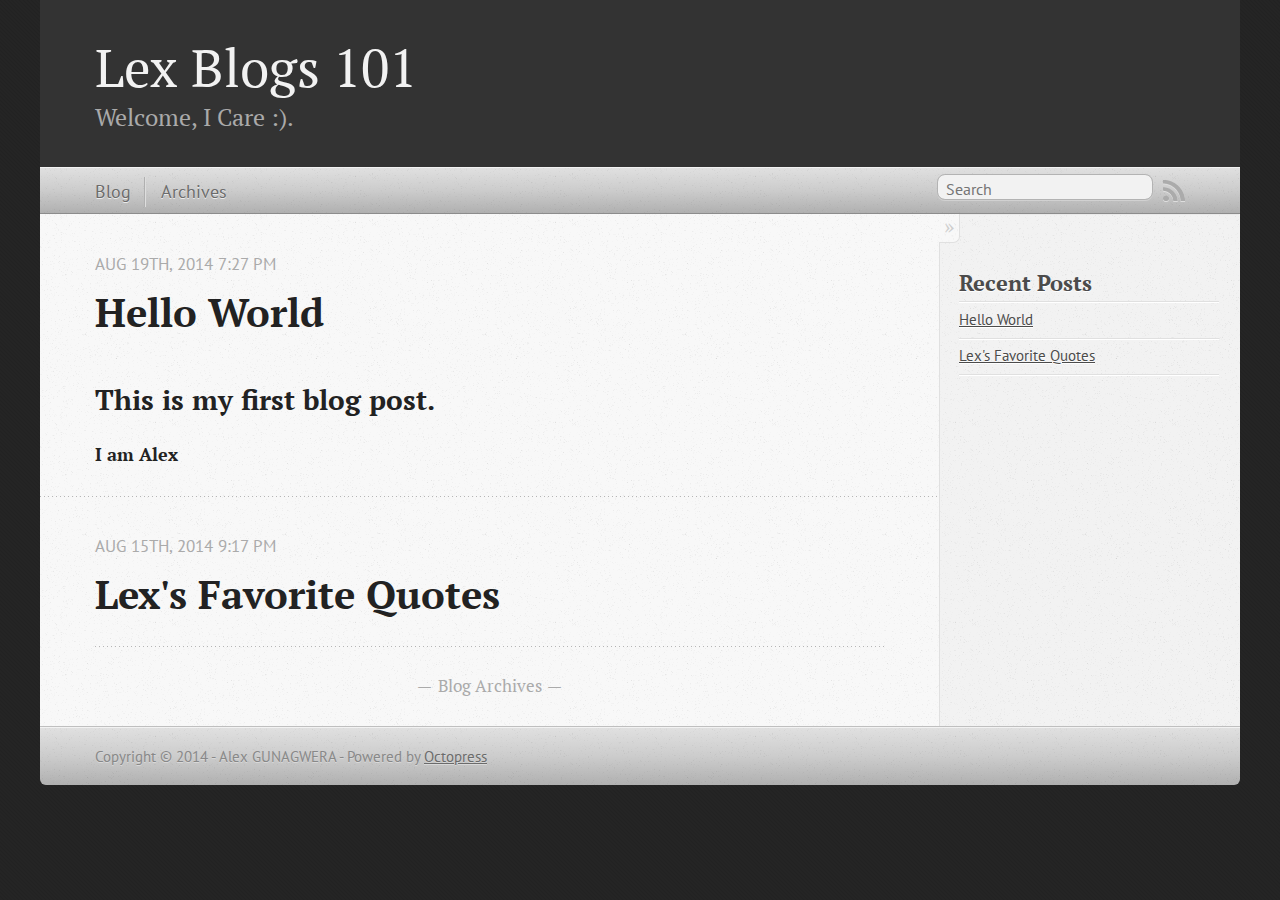
<file: index.html>
<!DOCTYPE html>
<!--[if IEMobile 7 ]><html class="no-js iem7"><![endif]-->
<!--[if lt IE 9]><html class="no-js lte-ie8"><![endif]-->
<!--[if (gt IE 8)|(gt IEMobile 7)|!(IEMobile)|!(IE)]><!--><html class="no-js" lang="en"><!--<![endif]-->
<head>
  <meta charset="utf-8">
  <title>Lex Blogs 101</title>
  <meta name="author" content="Alex GUNAGWERA">

  
  <meta name="description" content="This is my first blog post. I am Alex ">
  

  <!-- http://t.co/dKP3o1e -->
  <meta name="HandheldFriendly" content="True">
  <meta name="MobileOptimized" content="320">
  <meta name="viewport" content="width=device-width, initial-scale=1">

  
  <link rel="canonical" href="http://alexantosh.github.io">
  <link href="/favicon.png" rel="icon">
  <link href="/stylesheets/screen.css" media="screen, projection" rel="stylesheet" type="text/css">
  <link href="/atom.xml" rel="alternate" title="Lex Blogs 101" type="application/atom+xml">
  <script src="/javascripts/modernizr-2.0.js"></script>
  <script src="//ajax.googleapis.com/ajax/libs/jquery/1.9.1/jquery.min.js"></script>
  <script>!window.jQuery && document.write(unescape('%3Cscript src="./javascripts/libs/jquery.min.js"%3E%3C/script%3E'))</script>
  <script src="/javascripts/octopress.js" type="text/javascript"></script>
  <!--Fonts from Google"s Web font directory at http://google.com/webfonts -->
<link href="//fonts.googleapis.com/css?family=PT+Serif:regular,italic,bold,bolditalic" rel="stylesheet" type="text/css">
<link href="//fonts.googleapis.com/css?family=PT+Sans:regular,italic,bold,bolditalic" rel="stylesheet" type="text/css">

  

</head>

<body   >
  <header role="banner"><hgroup>
  <h1><a href="/">Lex Blogs 101</a></h1>
  
    <h2>Welcome, I Care :).</h2>
  
</hgroup>

</header>
  <nav role="navigation"><ul class="subscription" data-subscription="rss">
  <li><a href="/atom.xml" rel="subscribe-rss" title="subscribe via RSS">RSS</a></li>
  
</ul>
  
<form action="https://www.google.com/search" method="get">
  <fieldset role="search">
    <input type="hidden" name="q" value="site:alexantosh.github.io" />
    <input class="search" type="text" name="q" results="0" placeholder="Search"/>
  </fieldset>
</form>
  
<ul class="main-navigation">
  <li><a href="/">Blog</a></li>
  <li><a href="/blog/archives">Archives</a></li>
</ul>

</nav>
  <div id="main">
    <div id="content">
      <div class="blog-index">
  
  
  
    <article>
      
  <header>
    
      <h1 class="entry-title"><a href="/blog/2014/08/19/hello-world/">Hello World</a></h1>
    
    
      <p class="meta">
        




<time class='entry-date' datetime='2014-08-19T19:27:03+03:00'><span class='date'><span class='date-month'>Aug</span> <span class='date-day'>19</span><span class='date-suffix'>th</span>, <span class='date-year'>2014</span></span> <span class='time'>7:27 pm</span></time>
        
      </p>
    
  </header>


  <div class="entry-content"><h2>This is my first blog post.</h2>

<p><strong> I am Alex </strong></p>
</div>
  
  


    </article>
  
  
    <article>
      
  <header>
    
      <h1 class="entry-title"><a href="/blog/2014/08/15/lexs-favorite-quotes/">Lex's Favorite Quotes</a></h1>
    
    
      <p class="meta">
        




<time class='entry-date' datetime='2014-08-15T21:17:25+03:00'><span class='date'><span class='date-month'>Aug</span> <span class='date-day'>15</span><span class='date-suffix'>th</span>, <span class='date-year'>2014</span></span> <span class='time'>9:17 pm</span></time>
        
      </p>
    
  </header>


  <div class="entry-content">
</div>
  
  


    </article>
  
  <div class="pagination">
    
    <a href="/blog/archives">Blog Archives</a>
    
  </div>
</div>
<aside class="sidebar">
  
    <section>
  <h1>Recent Posts</h1>
  <ul id="recent_posts">
    
      <li class="post">
        <a href="/blog/2014/08/19/hello-world/">Hello World</a>
      </li>
    
      <li class="post">
        <a href="/blog/2014/08/15/lexs-favorite-quotes/">Lex's Favorite Quotes</a>
      </li>
    
  </ul>
</section>





  
</aside>

    </div>
  </div>
  <footer role="contentinfo"><p>
  Copyright &copy; 2014 - Alex GUNAGWERA -
  <span class="credit">Powered by <a href="http://octopress.org">Octopress</a></span>
</p>

</footer>
  







  <script type="text/javascript">
    (function(){
      var twitterWidgets = document.createElement('script');
      twitterWidgets.type = 'text/javascript';
      twitterWidgets.async = true;
      twitterWidgets.src = '//platform.twitter.com/widgets.js';
      document.getElementsByTagName('head')[0].appendChild(twitterWidgets);
    })();
  </script>





</body>
</html>
</file>
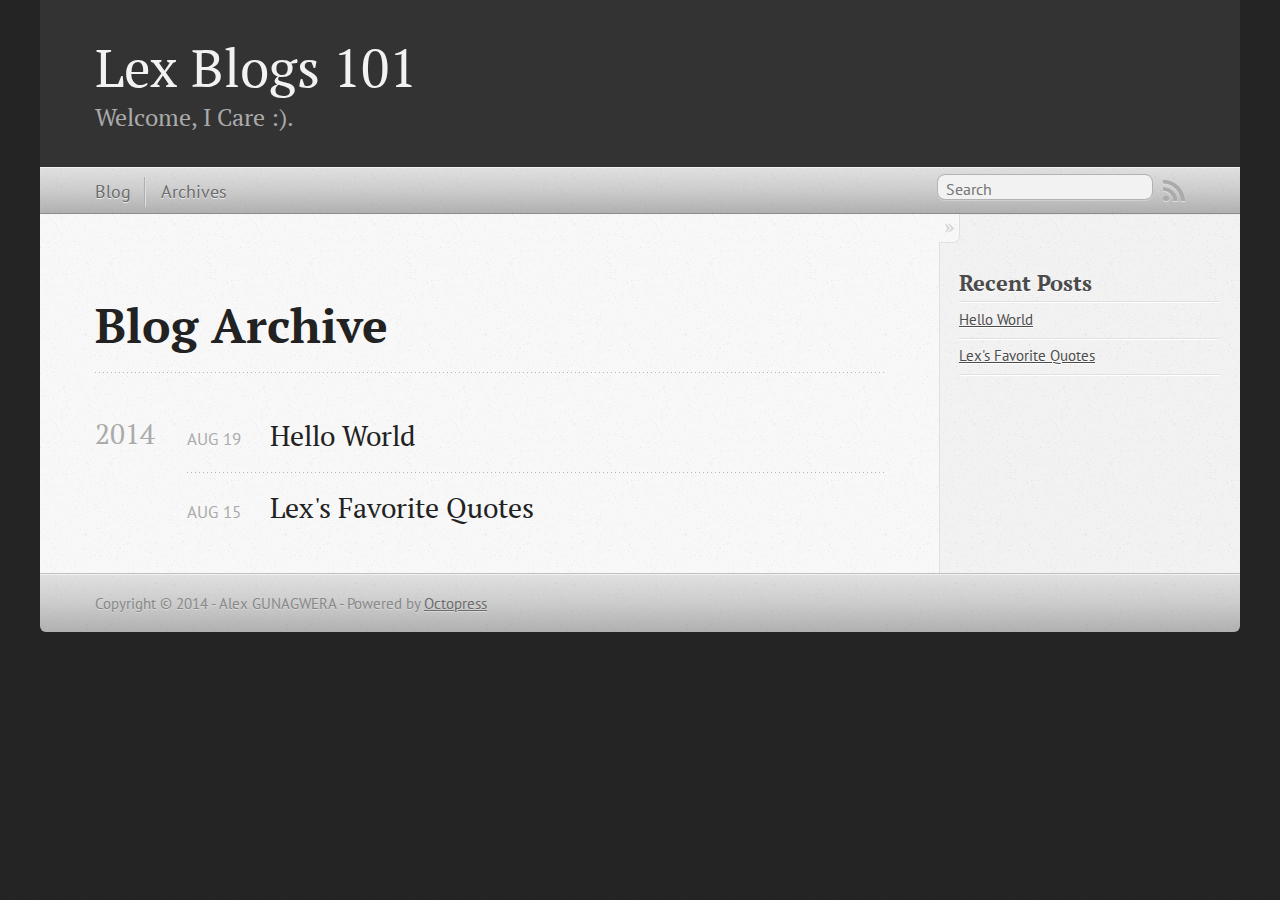
<file: blog/archives/index.html>
<!DOCTYPE html>
<!--[if IEMobile 7 ]><html class="no-js iem7"><![endif]-->
<!--[if lt IE 9]><html class="no-js lte-ie8"><![endif]-->
<!--[if (gt IE 8)|(gt IEMobile 7)|!(IEMobile)|!(IE)]><!--><html class="no-js" lang="en"><!--<![endif]-->
<head>
  <meta charset="utf-8">
  <title>Blog Archive - Lex Blogs 101</title>
  <meta name="author" content="Alex GUNAGWERA">

  
  <meta name="description" content=" Blog Archive 2014 Hello World
Aug 19 2014 Lex's Favorite Quotes
Aug 15 2014 Recent Posts Hello World Lex's Favorite Quotes ">
  

  <!-- http://t.co/dKP3o1e -->
  <meta name="HandheldFriendly" content="True">
  <meta name="MobileOptimized" content="320">
  <meta name="viewport" content="width=device-width, initial-scale=1">

  
  <link rel="canonical" href="http://alexantosh.github.io/blog/archives">
  <link href="/favicon.png" rel="icon">
  <link href="/stylesheets/screen.css" media="screen, projection" rel="stylesheet" type="text/css">
  <link href="/atom.xml" rel="alternate" title="Lex Blogs 101" type="application/atom+xml">
  <script src="/javascripts/modernizr-2.0.js"></script>
  <script src="//ajax.googleapis.com/ajax/libs/jquery/1.9.1/jquery.min.js"></script>
  <script>!window.jQuery && document.write(unescape('%3Cscript src="./javascripts/libs/jquery.min.js"%3E%3C/script%3E'))</script>
  <script src="/javascripts/octopress.js" type="text/javascript"></script>
  <!--Fonts from Google"s Web font directory at http://google.com/webfonts -->
<link href="//fonts.googleapis.com/css?family=PT+Serif:regular,italic,bold,bolditalic" rel="stylesheet" type="text/css">
<link href="//fonts.googleapis.com/css?family=PT+Sans:regular,italic,bold,bolditalic" rel="stylesheet" type="text/css">

  

</head>

<body   >
  <header role="banner"><hgroup>
  <h1><a href="/">Lex Blogs 101</a></h1>
  
    <h2>Welcome, I Care :).</h2>
  
</hgroup>

</header>
  <nav role="navigation"><ul class="subscription" data-subscription="rss">
  <li><a href="/atom.xml" rel="subscribe-rss" title="subscribe via RSS">RSS</a></li>
  
</ul>
  
<form action="https://www.google.com/search" method="get">
  <fieldset role="search">
    <input type="hidden" name="q" value="site:alexantosh.github.io" />
    <input class="search" type="text" name="q" results="0" placeholder="Search"/>
  </fieldset>
</form>
  
<ul class="main-navigation">
  <li><a href="/">Blog</a></li>
  <li><a href="/blog/archives">Archives</a></li>
</ul>

</nav>
  <div id="main">
    <div id="content">
      <div>
<article role="article">
  
  <header>
    <h1 class="entry-title">Blog Archive</h1>
    
  </header>
  
  <div id="blog-archives">



  
  <h2>2014</h2>

<article>
  
<h1><a href="/blog/2014/08/19/hello-world/">Hello World</a></h1>
<time datetime="2014-08-19T19:27:03+03:00" pubdate><span class='month'>Aug</span> <span class='day'>19</span> <span class='year'>2014</span></time>


</article>



<article>
  
<h1><a href="/blog/2014/08/15/lexs-favorite-quotes/">Lex's Favorite Quotes</a></h1>
<time datetime="2014-08-15T21:17:25+03:00" pubdate><span class='month'>Aug</span> <span class='day'>15</span> <span class='year'>2014</span></time>


</article>

</div>

  
</article>

</div>

<aside class="sidebar">
  
    <section>
  <h1>Recent Posts</h1>
  <ul id="recent_posts">
    
      <li class="post">
        <a href="/blog/2014/08/19/hello-world/">Hello World</a>
      </li>
    
      <li class="post">
        <a href="/blog/2014/08/15/lexs-favorite-quotes/">Lex's Favorite Quotes</a>
      </li>
    
  </ul>
</section>





  
</aside>


    </div>
  </div>
  <footer role="contentinfo"><p>
  Copyright &copy; 2014 - Alex GUNAGWERA -
  <span class="credit">Powered by <a href="http://octopress.org">Octopress</a></span>
</p>

</footer>
  







  <script type="text/javascript">
    (function(){
      var twitterWidgets = document.createElement('script');
      twitterWidgets.type = 'text/javascript';
      twitterWidgets.async = true;
      twitterWidgets.src = '//platform.twitter.com/widgets.js';
      document.getElementsByTagName('head')[0].appendChild(twitterWidgets);
    })();
  </script>





</body>
</html>
</file>
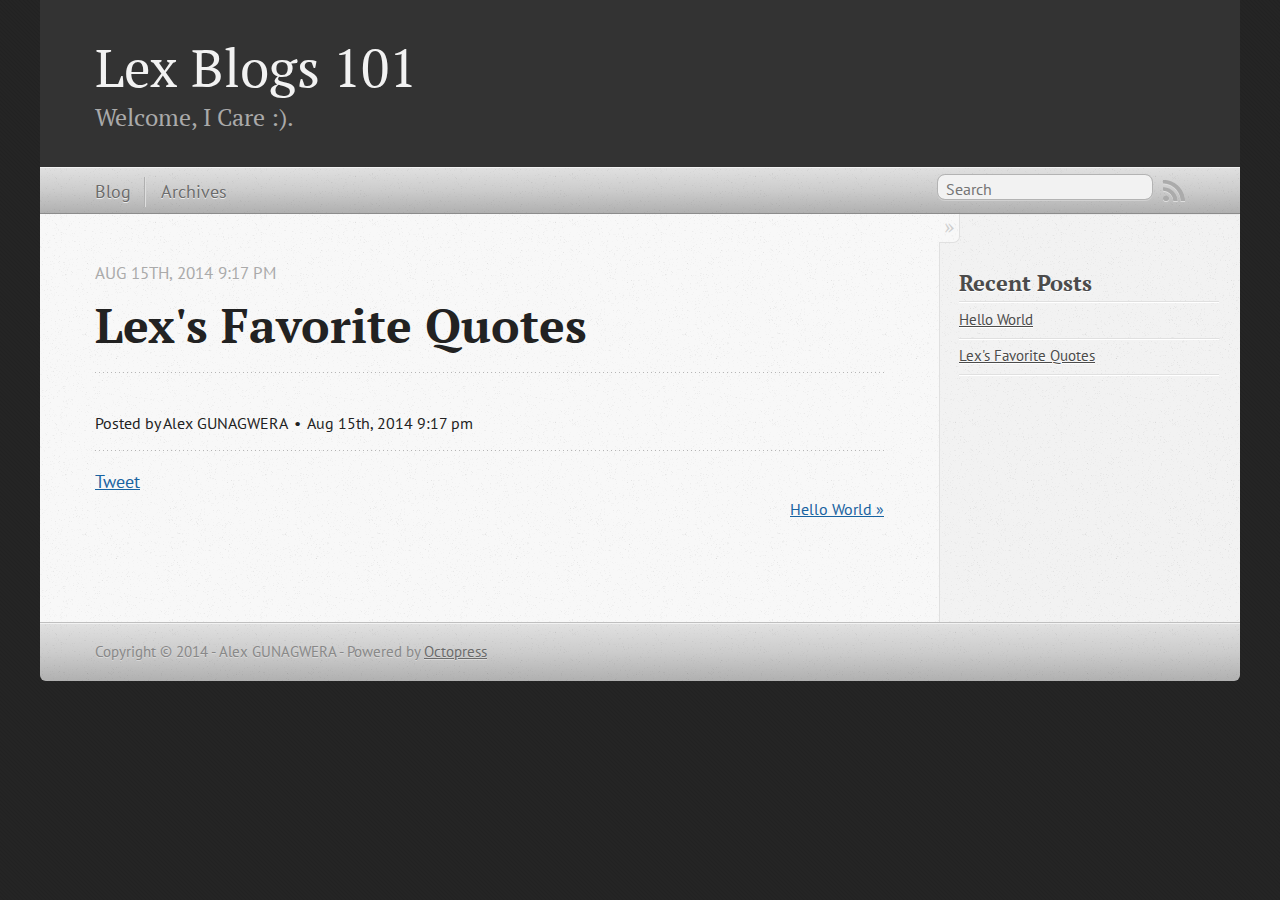
<file: blog/2014/08/15/lexs-favorite-quotes/index.html>
<!DOCTYPE html>
<!--[if IEMobile 7 ]><html class="no-js iem7"><![endif]-->
<!--[if lt IE 9]><html class="no-js lte-ie8"><![endif]-->
<!--[if (gt IE 8)|(gt IEMobile 7)|!(IEMobile)|!(IE)]><!--><html class="no-js" lang="en"><!--<![endif]-->
<head>
  <meta charset="utf-8">
  <title>Lex's Favorite Quotes - Lex Blogs 101</title>
  <meta name="author" content="Alex GUNAGWERA">

  
  <meta name="description" content="
">
  

  <!-- http://t.co/dKP3o1e -->
  <meta name="HandheldFriendly" content="True">
  <meta name="MobileOptimized" content="320">
  <meta name="viewport" content="width=device-width, initial-scale=1">

  
  <link rel="canonical" href="http://alexantosh.github.io/blog/2014/08/15/lexs-favorite-quotes">
  <link href="/favicon.png" rel="icon">
  <link href="/stylesheets/screen.css" media="screen, projection" rel="stylesheet" type="text/css">
  <link href="/atom.xml" rel="alternate" title="Lex Blogs 101" type="application/atom+xml">
  <script src="/javascripts/modernizr-2.0.js"></script>
  <script src="//ajax.googleapis.com/ajax/libs/jquery/1.9.1/jquery.min.js"></script>
  <script>!window.jQuery && document.write(unescape('%3Cscript src="./javascripts/libs/jquery.min.js"%3E%3C/script%3E'))</script>
  <script src="/javascripts/octopress.js" type="text/javascript"></script>
  <!--Fonts from Google"s Web font directory at http://google.com/webfonts -->
<link href="//fonts.googleapis.com/css?family=PT+Serif:regular,italic,bold,bolditalic" rel="stylesheet" type="text/css">
<link href="//fonts.googleapis.com/css?family=PT+Sans:regular,italic,bold,bolditalic" rel="stylesheet" type="text/css">

  

</head>

<body   >
  <header role="banner"><hgroup>
  <h1><a href="/">Lex Blogs 101</a></h1>
  
    <h2>Welcome, I Care :).</h2>
  
</hgroup>

</header>
  <nav role="navigation"><ul class="subscription" data-subscription="rss">
  <li><a href="/atom.xml" rel="subscribe-rss" title="subscribe via RSS">RSS</a></li>
  
</ul>
  
<form action="https://www.google.com/search" method="get">
  <fieldset role="search">
    <input type="hidden" name="q" value="site:alexantosh.github.io" />
    <input class="search" type="text" name="q" results="0" placeholder="Search"/>
  </fieldset>
</form>
  
<ul class="main-navigation">
  <li><a href="/">Blog</a></li>
  <li><a href="/blog/archives">Archives</a></li>
</ul>

</nav>
  <div id="main">
    <div id="content">
      <div>
<article class="hentry" role="article">
  
  <header>
    
      <h1 class="entry-title">Lex's Favorite Quotes</h1>
    
    
      <p class="meta">
        




<time class='entry-date' datetime='2014-08-15T21:17:25+03:00'><span class='date'><span class='date-month'>Aug</span> <span class='date-day'>15</span><span class='date-suffix'>th</span>, <span class='date-year'>2014</span></span> <span class='time'>9:17 pm</span></time>
        
      </p>
    
  </header>


<div class="entry-content">
</div>


  <footer>
    <p class="meta">
      
  

<span class="byline author vcard">Posted by <span class="fn">Alex GUNAGWERA</span></span>

      




<time class='entry-date' datetime='2014-08-15T21:17:25+03:00'><span class='date'><span class='date-month'>Aug</span> <span class='date-day'>15</span><span class='date-suffix'>th</span>, <span class='date-year'>2014</span></span> <span class='time'>9:17 pm</span></time>
      


    </p>
    
      <div class="sharing">
  
  <a href="//twitter.com/share" class="twitter-share-button" data-url="http://alexantosh.github.io/blog/2014/08/15/lexs-favorite-quotes/" data-via="" data-counturl="http://alexantosh.github.io/blog/2014/08/15/lexs-favorite-quotes/" >Tweet</a>
  
  
  
</div>

    
    <p class="meta">
      
      
        <a class="basic-alignment right" href="/blog/2014/08/19/hello-world/" title="Next Post: Hello World">Hello World &raquo;</a>
      
    </p>
  </footer>
</article>

</div>

<aside class="sidebar">
  
    <section>
  <h1>Recent Posts</h1>
  <ul id="recent_posts">
    
      <li class="post">
        <a href="/blog/2014/08/19/hello-world/">Hello World</a>
      </li>
    
      <li class="post">
        <a href="/blog/2014/08/15/lexs-favorite-quotes/">Lex's Favorite Quotes</a>
      </li>
    
  </ul>
</section>





  
</aside>


    </div>
  </div>
  <footer role="contentinfo"><p>
  Copyright &copy; 2014 - Alex GUNAGWERA -
  <span class="credit">Powered by <a href="http://octopress.org">Octopress</a></span>
</p>

</footer>
  







  <script type="text/javascript">
    (function(){
      var twitterWidgets = document.createElement('script');
      twitterWidgets.type = 'text/javascript';
      twitterWidgets.async = true;
      twitterWidgets.src = '//platform.twitter.com/widgets.js';
      document.getElementsByTagName('head')[0].appendChild(twitterWidgets);
    })();
  </script>





</body>
</html>
</file>
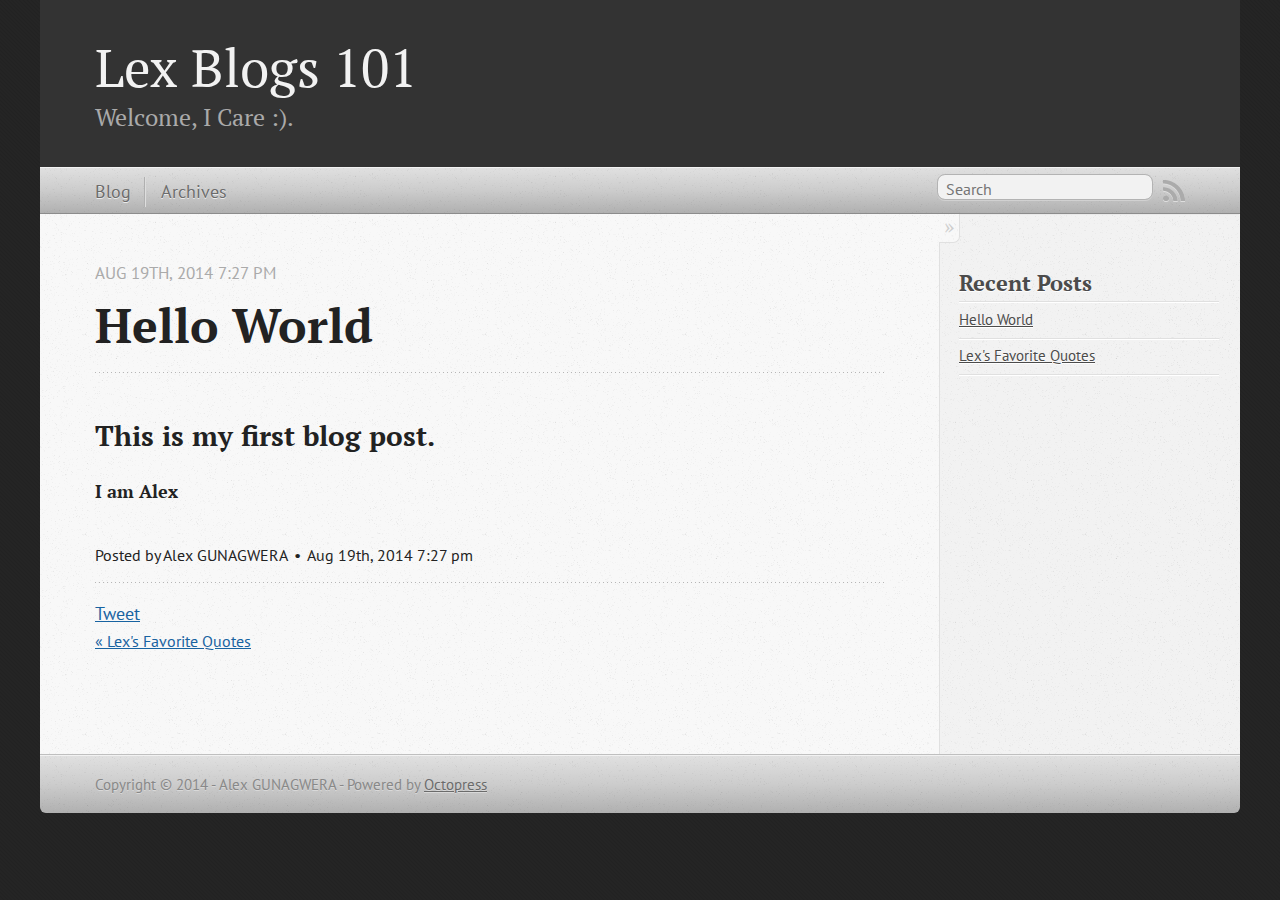
<file: blog/2014/08/19/hello-world/index.html>
<!DOCTYPE html>
<!--[if IEMobile 7 ]><html class="no-js iem7"><![endif]-->
<!--[if lt IE 9]><html class="no-js lte-ie8"><![endif]-->
<!--[if (gt IE 8)|(gt IEMobile 7)|!(IEMobile)|!(IE)]><!--><html class="no-js" lang="en"><!--<![endif]-->
<head>
  <meta charset="utf-8">
  <title>Hello World - Lex Blogs 101</title>
  <meta name="author" content="Alex GUNAGWERA">

  
  <meta name="description" content="This is my first blog post. I am Alex ">
  

  <!-- http://t.co/dKP3o1e -->
  <meta name="HandheldFriendly" content="True">
  <meta name="MobileOptimized" content="320">
  <meta name="viewport" content="width=device-width, initial-scale=1">

  
  <link rel="canonical" href="http://alexantosh.github.io/blog/2014/08/19/hello-world">
  <link href="/favicon.png" rel="icon">
  <link href="/stylesheets/screen.css" media="screen, projection" rel="stylesheet" type="text/css">
  <link href="/atom.xml" rel="alternate" title="Lex Blogs 101" type="application/atom+xml">
  <script src="/javascripts/modernizr-2.0.js"></script>
  <script src="//ajax.googleapis.com/ajax/libs/jquery/1.9.1/jquery.min.js"></script>
  <script>!window.jQuery && document.write(unescape('%3Cscript src="./javascripts/libs/jquery.min.js"%3E%3C/script%3E'))</script>
  <script src="/javascripts/octopress.js" type="text/javascript"></script>
  <!--Fonts from Google"s Web font directory at http://google.com/webfonts -->
<link href="//fonts.googleapis.com/css?family=PT+Serif:regular,italic,bold,bolditalic" rel="stylesheet" type="text/css">
<link href="//fonts.googleapis.com/css?family=PT+Sans:regular,italic,bold,bolditalic" rel="stylesheet" type="text/css">

  

</head>

<body   >
  <header role="banner"><hgroup>
  <h1><a href="/">Lex Blogs 101</a></h1>
  
    <h2>Welcome, I Care :).</h2>
  
</hgroup>

</header>
  <nav role="navigation"><ul class="subscription" data-subscription="rss">
  <li><a href="/atom.xml" rel="subscribe-rss" title="subscribe via RSS">RSS</a></li>
  
</ul>
  
<form action="https://www.google.com/search" method="get">
  <fieldset role="search">
    <input type="hidden" name="q" value="site:alexantosh.github.io" />
    <input class="search" type="text" name="q" results="0" placeholder="Search"/>
  </fieldset>
</form>
  
<ul class="main-navigation">
  <li><a href="/">Blog</a></li>
  <li><a href="/blog/archives">Archives</a></li>
</ul>

</nav>
  <div id="main">
    <div id="content">
      <div>
<article class="hentry" role="article">
  
  <header>
    
      <h1 class="entry-title">Hello World</h1>
    
    
      <p class="meta">
        




<time class='entry-date' datetime='2014-08-19T19:27:03+03:00'><span class='date'><span class='date-month'>Aug</span> <span class='date-day'>19</span><span class='date-suffix'>th</span>, <span class='date-year'>2014</span></span> <span class='time'>7:27 pm</span></time>
        
      </p>
    
  </header>


<div class="entry-content"><h2>This is my first blog post.</h2>

<p><strong> I am Alex </strong></p>
</div>


  <footer>
    <p class="meta">
      
  

<span class="byline author vcard">Posted by <span class="fn">Alex GUNAGWERA</span></span>

      




<time class='entry-date' datetime='2014-08-19T19:27:03+03:00'><span class='date'><span class='date-month'>Aug</span> <span class='date-day'>19</span><span class='date-suffix'>th</span>, <span class='date-year'>2014</span></span> <span class='time'>7:27 pm</span></time>
      


    </p>
    
      <div class="sharing">
  
  <a href="//twitter.com/share" class="twitter-share-button" data-url="http://alexantosh.github.io/blog/2014/08/19/hello-world/" data-via="" data-counturl="http://alexantosh.github.io/blog/2014/08/19/hello-world/" >Tweet</a>
  
  
  
</div>

    
    <p class="meta">
      
        <a class="basic-alignment left" href="/blog/2014/08/15/lexs-favorite-quotes/" title="Previous Post: Lex's Favorite Quotes">&laquo; Lex's Favorite Quotes</a>
      
      
    </p>
  </footer>
</article>

</div>

<aside class="sidebar">
  
    <section>
  <h1>Recent Posts</h1>
  <ul id="recent_posts">
    
      <li class="post">
        <a href="/blog/2014/08/19/hello-world/">Hello World</a>
      </li>
    
      <li class="post">
        <a href="/blog/2014/08/15/lexs-favorite-quotes/">Lex's Favorite Quotes</a>
      </li>
    
  </ul>
</section>





  
</aside>


    </div>
  </div>
  <footer role="contentinfo"><p>
  Copyright &copy; 2014 - Alex GUNAGWERA -
  <span class="credit">Powered by <a href="http://octopress.org">Octopress</a></span>
</p>

</footer>
  







  <script type="text/javascript">
    (function(){
      var twitterWidgets = document.createElement('script');
      twitterWidgets.type = 'text/javascript';
      twitterWidgets.async = true;
      twitterWidgets.src = '//platform.twitter.com/widgets.js';
      document.getElementsByTagName('head')[0].appendChild(twitterWidgets);
    })();
  </script>





</body>
</html>
</file>
<file: stylesheets/screen.css>
html,body,div,span,applet,object,iframe,h1,h2,h3,h4,h5,h6,p,blockquote,pre,a,abbr,acronym,address,big,cite,code,del,dfn,em,img,ins,kbd,q,s,samp,small,strike,strong,sub,sup,tt,var,b,u,i,center,dl,dt,dd,ol,ul,li,fieldset,form,label,legend,table,caption,tbody,tfoot,thead,tr,th,td,article,aside,canvas,details,embed,figure,figcaption,footer,header,hgroup,menu,nav,output,ruby,section,summary,time,mark,audio,video{margin:0;padding:0;border:0;font:inherit;font-size:100%;vertical-align:baseline}html{line-height:1}ol,ul{list-style:none}table{border-collapse:collapse;border-spacing:0}caption,th,td{text-align:left;font-weight:normal;vertical-align:middle}q,blockquote{quotes:none}q:before,q:after,blockquote:before,blockquote:after{content:"";content:none}a img{border:none}article,aside,details,figcaption,figure,footer,header,hgroup,menu,nav,section,summary{display:block}a{color:#1863a1}a:visited{color:#751590}a:focus{color:#0181eb}a:hover{color:#0181eb}a:active{color:#01579f}aside.sidebar a{color:#222}aside.sidebar a:focus{color:#0181eb}aside.sidebar a:hover{color:#0181eb}aside.sidebar a:active{color:#01579f}a{-webkit-transition:color 0.3s;-moz-transition:color 0.3s;-o-transition:color 0.3s;transition:color 0.3s}html{background:#252525 url('/images/line-tile.png?1408125099') top left}body>div{background:#f2f2f2 url('/images/noise.png?1408125099') top left;border-bottom:1px solid #bfbfbf}body>div>div{background:#f8f8f8 url('/images/noise.png?1408125099') top left;border-right:1px solid #e0e0e0}.heading,body>header h1,h1,h2,h3,h4,h5,h6{font-family:"PT Serif","Georgia","Helvetica Neue",Arial,sans-serif}.sans,body>header h2,article header p.meta,article>footer,#content .blog-index footer,html .gist .gist-file .gist-meta,#blog-archives a.category,#blog-archives time,aside.sidebar section,body>footer{font-family:"PT Sans","Helvetica Neue",Arial,sans-serif}.serif,body,#content .blog-index a[rel=full-article]{font-family:"PT Serif",Georgia,Times,"Times New Roman",serif}.mono,pre,code,tt,p code,li code{font-family:Menlo,Monaco,"Andale Mono","lucida console","Courier New",monospace}body>header h1{font-size:2.2em;font-family:"PT Serif","Georgia","Helvetica Neue",Arial,sans-serif;font-weight:normal;line-height:1.2em;margin-bottom:0.6667em}body>header h2{font-family:"PT Serif","Georgia","Helvetica Neue",Arial,sans-serif}body{line-height:1.5em;color:#222}h1{font-size:2.2em;line-height:1.2em}@media only screen and (min-width: 992px){body{font-size:1.15em}h1{font-size:2.6em;line-height:1.2em}}h1,h2,h3,h4,h5,h6{text-rendering:optimizelegibility;margin-bottom:1em;font-weight:bold}h2,section h1{font-size:1.5em}h3,section h2,section section h1{font-size:1.3em}h4,section h3,section section h2,section section section h1{font-size:1em}h5,section h4,section section h3{font-size:.9em}h6,section h5,section section h4,section section section h3{font-size:.8em}p,article blockquote,ul,ol{margin-bottom:1.5em}ul{list-style-type:disc}ul ul{list-style-type:circle;margin-bottom:0px}ul ul ul{list-style-type:square;margin-bottom:0px}ol{list-style-type:decimal}ol ol{list-style-type:lower-alpha;margin-bottom:0px}ol ol ol{list-style-type:lower-roman;margin-bottom:0px}ul,ul ul,ul ol,ol,ol ul,ol ol{margin-left:1.3em}ul ul,ul ol,ol ul,ol ol{margin-bottom:0em}strong{font-weight:bold}em{font-style:italic}sup,sub{font-size:0.75em;position:relative;display:inline-block;padding:0 .2em;line-height:.8em}sup{top:-.5em}sub{bottom:-.5em}a[rev='footnote']{font-size:.75em;padding:0 .3em;line-height:1}q{font-style:italic}q:before{content:"\201C"}q:after{content:"\201D"}em,dfn{font-style:italic}strong,dfn{font-weight:bold}del,s{text-decoration:line-through}abbr,acronym{border-bottom:1px dotted;cursor:help}hr{margin-bottom:0.2em}small{font-size:.8em}big{font-size:1.2em}article blockquote{font-style:italic;position:relative;font-size:1.2em;line-height:1.5em;padding-left:1em;border-left:4px solid rgba(170,170,170,0.5)}article blockquote cite{font-style:italic}article blockquote cite a{color:#aaa !important;word-wrap:break-word}article blockquote cite:before{content:'\2014';padding-right:.3em;padding-left:.3em;color:#aaa}@media only screen and (min-width: 992px){article blockquote{padding-left:1.5em;border-left-width:4px}}.pullquote-right:before,.pullquote-left:before{padding:0;border:none;content:attr(data-pullquote);float:right;width:45%;margin:.5em 0 1em 1.5em;position:relative;top:7px;font-size:1.4em;line-height:1.45em}.pullquote-left:before{float:left;margin:.5em 1.5em 1em 0}.force-wrap,article a,aside.sidebar a{white-space:-moz-pre-wrap;white-space:-pre-wrap;white-space:-o-pre-wrap;white-space:pre-wrap;word-wrap:break-word}.group,body>header,body>nav,body>footer,body #content>article,body #content>div>article,body #content>div>section,body div.pagination,aside.sidebar,#main,#content,.sidebar{*zoom:1}.group:after,body>header:after,body>nav:after,body>footer:after,body #content>article:after,body #content>div>section:after,body div.pagination:after,#main:after,#content:after,.sidebar:after{content:"";display:table;clear:both}body{-webkit-text-size-adjust:none;max-width:1200px;position:relative;margin:0 auto}body>header,body>nav,body>footer,body #content>article,body #content>div>article,body #content>div>section{padding-left:18px;padding-right:18px}@media only screen and (min-width: 480px){body>header,body>nav,body>footer,body #content>article,body #content>div>article,body #content>div>section{padding-left:25px;padding-right:25px}}@media only screen and (min-width: 768px){body>header,body>nav,body>footer,body #content>article,body #content>div>article,body #content>div>section{padding-left:35px;padding-right:35px}}@media only screen and (min-width: 992px){body>header,body>nav,body>footer,body #content>article,body #content>div>article,body #content>div>section{padding-left:55px;padding-right:55px}}body div.pagination{margin-left:18px;margin-right:18px}@media only screen and (min-width: 480px){body div.pagination{margin-left:25px;margin-right:25px}}@media only screen and (min-width: 768px){body div.pagination{margin-left:35px;margin-right:35px}}@media only screen and (min-width: 992px){body div.pagination{margin-left:55px;margin-right:55px}}body>header{font-size:1em;padding-top:1.5em;padding-bottom:1.5em}#content{overflow:hidden}#content>div,#content>article{width:100%}aside.sidebar{float:none;padding:0 18px 1px;background-color:#f7f7f7;border-top:1px solid #e0e0e0}.flex-content,article img,article video,article .flash-video,aside.sidebar img{max-width:100%;height:auto}.basic-alignment.left,article img.left,article video.left,article .left.flash-video,aside.sidebar img.left{float:left;margin-right:1.5em}.basic-alignment.right,article img.right,article video.right,article .right.flash-video,aside.sidebar img.right{float:right;margin-left:1.5em}.basic-alignment.center,article img.center,article video.center,article .center.flash-video,aside.sidebar img.center{display:block;margin:0 auto 1.5em}.basic-alignment.left,article img.left,article video.left,article .left.flash-video,aside.sidebar img.left,.basic-alignment.right,article img.right,article video.right,article .right.flash-video,aside.sidebar img.right{margin-bottom:.8em}.toggle-sidebar,.no-sidebar .toggle-sidebar{display:none}@media only screen and (min-width: 750px){body.sidebar-footer aside.sidebar{float:none;width:auto;clear:left;margin:0;padding:0 35px 1px;background-color:#f7f7f7;border-top:1px solid #eaeaea}body.sidebar-footer aside.sidebar section.odd,body.sidebar-footer aside.sidebar section.even{float:left;width:48%}body.sidebar-footer aside.sidebar section.odd{margin-left:0}body.sidebar-footer aside.sidebar section.even{margin-left:4%}body.sidebar-footer aside.sidebar.thirds section{width:30%;margin-left:5%}body.sidebar-footer aside.sidebar.thirds section.first{margin-left:0;clear:both}}body.sidebar-footer #content{margin-right:0px}body.sidebar-footer .toggle-sidebar{display:none}@media only screen and (min-width: 550px){body>header{font-size:1em}}@media only screen and (min-width: 750px){aside.sidebar{float:none;width:auto;clear:left;margin:0;padding:0 35px 1px;background-color:#f7f7f7;border-top:1px solid #eaeaea}aside.sidebar section.odd,aside.sidebar section.even{float:left;width:48%}aside.sidebar section.odd{margin-left:0}aside.sidebar section.even{margin-left:4%}aside.sidebar.thirds section{width:30%;margin-left:5%}aside.sidebar.thirds section.first{margin-left:0;clear:both}}@media only screen and (min-width: 768px){body{-webkit-text-size-adjust:auto}body>header{font-size:1.2em}#main{padding:0;margin:0 auto}#content{overflow:visible;margin-right:240px;position:relative}.no-sidebar #content{margin-right:0;border-right:0}.collapse-sidebar #content{margin-right:20px}#content>div,#content>article{padding-top:17.5px;padding-bottom:17.5px;float:left}aside.sidebar{width:210px;padding:0 15px 15px;background:none;clear:none;float:left;margin:0 -100% 0 0}aside.sidebar section{width:auto;margin-left:0}aside.sidebar section.odd,aside.sidebar section.even{float:none;width:auto;margin-left:0}.collapse-sidebar aside.sidebar{float:none;width:auto;clear:left;margin:0;padding:0 35px 1px;background-color:#f7f7f7;border-top:1px solid #eaeaea}.collapse-sidebar aside.sidebar section.odd,.collapse-sidebar aside.sidebar section.even{float:left;width:48%}.collapse-sidebar aside.sidebar section.odd{margin-left:0}.collapse-sidebar aside.sidebar section.even{margin-left:4%}.collapse-sidebar aside.sidebar.thirds section{width:30%;margin-left:5%}.collapse-sidebar aside.sidebar.thirds section.first{margin-left:0;clear:both}}@media only screen and (min-width: 992px){body>header{font-size:1.3em}#content{margin-right:300px}#content>div,#content>article{padding-top:27.5px;padding-bottom:27.5px}aside.sidebar{width:260px;padding:1.2em 20px 20px}.collapse-sidebar aside.sidebar{padding-left:55px;padding-right:55px}}@media only screen and (min-width: 768px){ul,ol{margin-left:0}}body>header{background:#333}body>header h1{display:inline-block;margin:0}body>header h1 a,body>header h1 a:visited,body>header h1 a:hover{color:#f2f2f2;text-decoration:none}body>header h2{margin:.2em 0 0;font-size:1em;color:#aaa;font-weight:normal}body>nav{position:relative;background-color:#ccc;background:url('/images/noise.png?1408125099'),-webkit-gradient(linear, 50% 0%, 50% 100%, color-stop(0%, #e0e0e0), color-stop(50%, #cccccc), color-stop(100%, #b0b0b0));background:url('/images/noise.png?1408125099'),-webkit-linear-gradient(#e0e0e0,#cccccc,#b0b0b0);background:url('/images/noise.png?1408125099'),-moz-linear-gradient(#e0e0e0,#cccccc,#b0b0b0);background:url('/images/noise.png?1408125099'),-o-linear-gradient(#e0e0e0,#cccccc,#b0b0b0);background:url('/images/noise.png?1408125099'),linear-gradient(#e0e0e0,#cccccc,#b0b0b0);border-top:1px solid #f2f2f2;border-bottom:1px solid #8c8c8c;padding-top:.35em;padding-bottom:.35em}body>nav form{-webkit-background-clip:padding;-moz-background-clip:padding;background-clip:padding-box;margin:0;padding:0}body>nav form .search{padding:.3em .5em 0;font-size:.85em;font-family:"PT Sans","Helvetica Neue",Arial,sans-serif;line-height:1.1em;width:95%;-webkit-border-radius:0.5em;-moz-border-radius:0.5em;-ms-border-radius:0.5em;-o-border-radius:0.5em;border-radius:0.5em;-webkit-background-clip:padding;-moz-background-clip:padding;background-clip:padding-box;-webkit-box-shadow:#d1d1d1 0 1px;-moz-box-shadow:#d1d1d1 0 1px;box-shadow:#d1d1d1 0 1px;background-color:#f2f2f2;border:1px solid #b3b3b3;color:#888}body>nav form .search:focus{color:#444;border-color:#80b1df;-webkit-box-shadow:#80b1df 0 0 4px,#80b1df 0 0 3px inset;-moz-box-shadow:#80b1df 0 0 4px,#80b1df 0 0 3px inset;box-shadow:#80b1df 0 0 4px,#80b1df 0 0 3px inset;background-color:#fff;outline:none}body>nav fieldset[role=search]{float:right;width:48%}body>nav fieldset.mobile-nav{float:left;width:48%}body>nav fieldset.mobile-nav select{width:100%;font-size:.8em;border:1px solid #888}body>nav ul{display:none}@media only screen and (min-width: 550px){body>nav{font-size:.9em}body>nav ul{margin:0;padding:0;border:0;overflow:hidden;*zoom:1;float:left;display:block;padding-top:.15em}body>nav ul li{list-style-image:none;list-style-type:none;margin-left:0;white-space:nowrap;display:inline;float:left;padding-left:0;padding-right:0}body>nav ul li:first-child,body>nav ul li.first{padding-left:0}body>nav ul li:last-child{padding-right:0}body>nav ul li.last{padding-right:0}body>nav ul.subscription{margin-left:.8em;float:right}body>nav ul.subscription li:last-child a{padding-right:0}body>nav ul li{margin:0}body>nav a{color:#6b6b6b;font-family:"PT Sans","Helvetica Neue",Arial,sans-serif;text-shadow:#ebebeb 0 1px;float:left;text-decoration:none;font-size:1.1em;padding:.1em 0;line-height:1.5em}body>nav a:visited{color:#6b6b6b}body>nav a:hover{color:#2b2b2b}body>nav li+li{border-left:1px solid #b0b0b0;margin-left:.8em}body>nav li+li a{padding-left:.8em;border-left:1px solid #dedede}body>nav form{float:right;text-align:left;padding-left:.8em;width:175px}body>nav form .search{width:93%;font-size:.95em;line-height:1.2em}body>nav ul[data-subscription$=email]+form{width:97px}body>nav ul[data-subscription$=email]+form .search{width:91%}body>nav fieldset.mobile-nav{display:none}body>nav fieldset[role=search]{width:99%}}@media only screen and (min-width: 992px){body>nav form{width:215px}body>nav ul[data-subscription$=email]+form{width:147px}}.no-placeholder body>nav .search{background:#f2f2f2 url('/images/search.png?1408125099') 0.3em 0.25em no-repeat;text-indent:1.3em}@media only screen and (min-width: 550px){.maskImage body>nav ul[data-subscription$=email]+form{width:123px}}@media only screen and (min-width: 992px){.maskImage body>nav ul[data-subscription$=email]+form{width:173px}}.maskImage ul.subscription{position:relative;top:.2em}.maskImage ul.subscription li,.maskImage ul.subscription a{border:0;padding:0}.maskImage a[rel=subscribe-rss]{position:relative;top:0px;text-indent:-999999em;background-color:#dedede;border:0;padding:0}.maskImage a[rel=subscribe-rss],.maskImage a[rel=subscribe-rss]:after{-webkit-mask-image:url('/images/rss.png?1408125099');-moz-mask-image:url('/images/rss.png?1408125099');-ms-mask-image:url('/images/rss.png?1408125099');-o-mask-image:url('/images/rss.png?1408125099');mask-image:url('/images/rss.png?1408125099');-webkit-mask-repeat:no-repeat;-moz-mask-repeat:no-repeat;-ms-mask-repeat:no-repeat;-o-mask-repeat:no-repeat;mask-repeat:no-repeat;width:22px;height:22px}.maskImage a[rel=subscribe-rss]:after{content:"";position:absolute;top:-1px;left:0;background-color:#ababab}.maskImage a[rel=subscribe-rss]:hover:after{background-color:#9e9e9e}.maskImage a[rel=subscribe-email]{position:relative;top:0px;text-indent:-999999em;background-color:#dedede;border:0;padding:0}.maskImage a[rel=subscribe-email],.maskImage a[rel=subscribe-email]:after{-webkit-mask-image:url('/images/email.png?1408125099');-moz-mask-image:url('/images/email.png?1408125099');-ms-mask-image:url('/images/email.png?1408125099');-o-mask-image:url('/images/email.png?1408125099');mask-image:url('/images/email.png?1408125099');-webkit-mask-repeat:no-repeat;-moz-mask-repeat:no-repeat;-ms-mask-repeat:no-repeat;-o-mask-repeat:no-repeat;mask-repeat:no-repeat;width:28px;height:22px}.maskImage a[rel=subscribe-email]:after{content:"";position:absolute;top:-1px;left:0;background-color:#ababab}.maskImage a[rel=subscribe-email]:hover:after{background-color:#9e9e9e}article{padding-top:1em}article header{position:relative;padding-top:2em;padding-bottom:1em;margin-bottom:1em;background:url('[data-uri]') bottom left repeat-x}article header h1{margin:0}article header h1 a{text-decoration:none}article header h1 a:hover{text-decoration:underline}article header p{font-size:.9em;color:#aaa;margin:0}article header p.meta{text-transform:uppercase;position:absolute;top:0}@media only screen and (min-width: 768px){article header{margin-bottom:1.5em;padding-bottom:1em;background:url('[data-uri]') bottom left repeat-x}}article h2{padding-top:0.8em;background:url('[data-uri]') top left repeat-x}.entry-content article h2:first-child,article header+h2{padding-top:0}article h2:first-child,article header+h2{background:none}article .feature{padding-top:.5em;margin-bottom:1em;padding-bottom:1em;background:url('[data-uri]') bottom left repeat-x;font-size:2.0em;font-style:italic;line-height:1.3em}article img,article video,article .flash-video{-webkit-border-radius:0.3em;-moz-border-radius:0.3em;-ms-border-radius:0.3em;-o-border-radius:0.3em;border-radius:0.3em;-webkit-box-shadow:rgba(0,0,0,0.15) 0 1px 4px;-moz-box-shadow:rgba(0,0,0,0.15) 0 1px 4px;box-shadow:rgba(0,0,0,0.15) 0 1px 4px;-webkit-box-sizing:border-box;-moz-box-sizing:border-box;box-sizing:border-box;border:#fff 0.5em solid}article video,article .flash-video{margin:0 auto 1.5em}article video{display:block;width:100%}article .flash-video>div{position:relative;display:block;padding-bottom:56.25%;padding-top:1px;height:0;overflow:hidden}article .flash-video>div iframe,article .flash-video>div object,article .flash-video>div embed{position:absolute;top:0;left:0;width:100%;height:100%}article>footer{padding-bottom:2.5em;margin-top:2em}article>footer p.meta{margin-bottom:.8em;font-size:.85em;clear:both;overflow:hidden}.blog-index article+article{background:url('[data-uri]') top left repeat-x}#content .blog-index{padding-top:0;padding-bottom:0}#content .blog-index article{padding-top:2em}#content .blog-index article header{background:none;padding-bottom:0}#content .blog-index article h1{font-size:2.2em}#content .blog-index article h1 a{color:inherit}#content .blog-index article h1 a:hover{color:#0181eb}#content .blog-index a[rel=full-article]{background:#ebebeb;display:inline-block;padding:.4em .8em;margin-right:.5em;text-decoration:none;color:#666;-webkit-transition:background-color 0.5s;-moz-transition:background-color 0.5s;-o-transition:background-color 0.5s;transition:background-color 0.5s}#content .blog-index a[rel=full-article]:hover{background:#0181eb;text-shadow:none;color:#f8f8f8}#content .blog-index footer{margin-top:1em}.separator,article>footer .byline+time:before,article>footer time+time:before,article>footer .comments:before,article>footer .byline ~ .categories:before{content:"\2022 ";padding:0 .4em 0 .2em;display:inline-block}#content div.pagination{text-align:center;font-size:.95em;position:relative;background:url('[data-uri]') top left repeat-x;padding-top:1.5em;padding-bottom:1.5em}#content div.pagination a{text-decoration:none;color:#aaa}#content div.pagination a.prev{position:absolute;left:0}#content div.pagination a.next{position:absolute;right:0}#content div.pagination a:hover{color:#0181eb}#content div.pagination a[href*=archive]:before,#content div.pagination a[href*=archive]:after{content:'\2014';padding:0 .3em}p.meta+.sharing{padding-top:1em;padding-left:0;background:url('[data-uri]') top left repeat-x}#fb-root{display:none}.highlight,html .gist .gist-file .gist-syntax .gist-highlight{border:1px solid #05232b !important}.highlight table td.code,html .gist .gist-file .gist-syntax .gist-highlight table td.code{width:100%}.highlight .line-numbers,html .gist .gist-file .gist-syntax .highlight .line_numbers{text-align:right;font-size:13px;line-height:1.45em;background:#073642 url('/images/noise.png?1408125099') top left !important;border-right:1px solid #00232c !important;-webkit-box-shadow:#083e4b -1px 0 inset;-moz-box-shadow:#083e4b -1px 0 inset;box-shadow:#083e4b -1px 0 inset;text-shadow:#021014 0 -1px;padding:.8em !important;-webkit-border-radius:0;-moz-border-radius:0;-ms-border-radius:0;-o-border-radius:0;border-radius:0}.highlight .line-numbers span,html .gist .gist-file .gist-syntax .highlight .line_numbers span{color:#586e75 !important}figure.code,.gist-file,pre{-webkit-box-shadow:rgba(0,0,0,0.06) 0 0 10px;-moz-box-shadow:rgba(0,0,0,0.06) 0 0 10px;box-shadow:rgba(0,0,0,0.06) 0 0 10px}figure.code .highlight pre,.gist-file .highlight pre,pre .highlight pre{-webkit-box-shadow:none;-moz-box-shadow:none;box-shadow:none}.gist .highlight *::-moz-selection,figure.code .highlight *::-moz-selection{background:#386774;color:inherit;text-shadow:#002b36 0 1px}.gist .highlight *::-webkit-selection,figure.code .highlight *::-webkit-selection{background:#386774;color:inherit;text-shadow:#002b36 0 1px}.gist .highlight *::selection,figure.code .highlight *::selection{background:#386774;color:inherit;text-shadow:#002b36 0 1px}html .gist .gist-file{margin-bottom:1.8em;position:relative;border:none;padding-top:26px !important}html .gist .gist-file .highlight{margin-bottom:0}html .gist .gist-file .gist-syntax{border-bottom:0 !important;background:none !important}html .gist .gist-file .gist-syntax .gist-highlight{background:#002b36 !important}html .gist .gist-file .gist-syntax .highlight pre{padding:0}html .gist .gist-file .gist-meta{padding:.6em 0.8em;border:1px solid #083e4b !important;color:#586e75;font-size:.7em !important;background:#073642 url('/images/noise.png?1408125099') top left;line-height:1.5em}html .gist .gist-file .gist-meta a{color:#75878b !important;text-decoration:none}html .gist .gist-file .gist-meta a:hover{text-decoration:underline}html .gist .gist-file .gist-meta a:hover{color:#93a1a1 !important}html .gist .gist-file .gist-meta a[href*='#file']{position:absolute;top:0;left:0;right:-10px;color:#474747 !important}html .gist .gist-file .gist-meta a[href*='#file']:hover{color:#1863a1 !important}html .gist .gist-file .gist-meta a[href*=raw]{top:.4em}pre{background:#002b36 url('/images/noise.png?1408125099') top left;-webkit-border-radius:0.4em;-moz-border-radius:0.4em;-ms-border-radius:0.4em;-o-border-radius:0.4em;border-radius:0.4em;border:1px solid #05232b;line-height:1.45em;font-size:13px;margin-bottom:2.1em;padding:.8em 1em;color:#93a1a1;overflow:auto}h3.filename+pre{-moz-border-radius-topleft:0px;-webkit-border-top-left-radius:0px;border-top-left-radius:0px;-moz-border-radius-topright:0px;-webkit-border-top-right-radius:0px;border-top-right-radius:0px}p code,li code{display:inline-block;white-space:no-wrap;background:#fff;font-size:.8em;line-height:1.5em;color:#555;border:1px solid #ddd;-webkit-border-radius:0.4em;-moz-border-radius:0.4em;-ms-border-radius:0.4em;-o-border-radius:0.4em;border-radius:0.4em;padding:0 .3em;margin:-1px 0}p pre code,li pre code{font-size:1em !important;background:none;border:none}.pre-code,html .gist .gist-file .gist-syntax .highlight pre,.highlight code{font-family:Menlo,Monaco,"Andale Mono","lucida console","Courier New",monospace !important;overflow:scroll;overflow-y:hidden;display:block;padding:.8em;overflow-x:auto;line-height:1.45em;background:#002b36 url('/images/noise.png?1408125099') top left !important;color:#93a1a1 !important}.pre-code span,html .gist .gist-file .gist-syntax .highlight pre span,.highlight code span{color:#93a1a1 !important}.pre-code span,html .gist .gist-file .gist-syntax .highlight pre span,.highlight code span{font-style:normal !important;font-weight:normal !important}.pre-code .c,html .gist .gist-file .gist-syntax .highlight pre .c,.highlight code .c{color:#586e75 !important;font-style:italic !important}.pre-code .cm,html .gist .gist-file .gist-syntax .highlight pre .cm,.highlight code .cm{color:#586e75 !important;font-style:italic !important}.pre-code .cp,html .gist .gist-file .gist-syntax .highlight pre .cp,.highlight code .cp{color:#586e75 !important;font-style:italic !important}.pre-code .c1,html .gist .gist-file .gist-syntax .highlight pre .c1,.highlight code .c1{color:#586e75 !important;font-style:italic !important}.pre-code .cs,html .gist .gist-file .gist-syntax .highlight pre .cs,.highlight code .cs{color:#586e75 !important;font-weight:bold !important;font-style:italic !important}.pre-code .err,html .gist .gist-file .gist-syntax .highlight pre .err,.highlight code .err{color:#dc322f !important;background:none !important}.pre-code .k,html .gist .gist-file .gist-syntax .highlight pre .k,.highlight code .k{color:#cb4b16 !important}.pre-code .o,html .gist .gist-file .gist-syntax .highlight pre .o,.highlight code .o{color:#93a1a1 !important;font-weight:bold !important}.pre-code .p,html .gist .gist-file .gist-syntax .highlight pre .p,.highlight code .p{color:#93a1a1 !important}.pre-code .ow,html .gist .gist-file .gist-syntax .highlight pre .ow,.highlight code .ow{color:#2aa198 !important;font-weight:bold !important}.pre-code .gd,html .gist .gist-file .gist-syntax .highlight pre .gd,.highlight code .gd{color:#93a1a1 !important;background-color:#372c34 !important;display:inline-block}.pre-code .gd .x,html .gist .gist-file .gist-syntax .highlight pre .gd .x,.highlight code .gd .x{color:#93a1a1 !important;background-color:#4d2d33 !important;display:inline-block}.pre-code .ge,html .gist .gist-file .gist-syntax .highlight pre .ge,.highlight code .ge{color:#93a1a1 !important;font-style:italic !important}.pre-code .gh,html .gist .gist-file .gist-syntax .highlight pre .gh,.highlight code .gh{color:#586e75 !important}.pre-code .gi,html .gist .gist-file .gist-syntax .highlight pre .gi,.highlight code .gi{color:#93a1a1 !important;background-color:#1a412b !important;display:inline-block}.pre-code .gi .x,html .gist .gist-file .gist-syntax .highlight pre .gi .x,.highlight code .gi .x{color:#93a1a1 !important;background-color:#355720 !important;display:inline-block}.pre-code .gs,html .gist .gist-file .gist-syntax .highlight pre .gs,.highlight code .gs{color:#93a1a1 !important;font-weight:bold !important}.pre-code .gu,html .gist .gist-file .gist-syntax .highlight pre .gu,.highlight code .gu{color:#6c71c4 !important}.pre-code .kc,html .gist .gist-file .gist-syntax .highlight pre .kc,.highlight code .kc{color:#859900 !important;font-weight:bold !important}.pre-code .kd,html .gist .gist-file .gist-syntax .highlight pre .kd,.highlight code .kd{color:#268bd2 !important}.pre-code .kp,html .gist .gist-file .gist-syntax .highlight pre .kp,.highlight code .kp{color:#cb4b16 !important;font-weight:bold !important}.pre-code .kr,html .gist .gist-file .gist-syntax .highlight pre .kr,.highlight code .kr{color:#d33682 !important;font-weight:bold !important}.pre-code .kt,html .gist .gist-file .gist-syntax .highlight pre .kt,.highlight code .kt{color:#2aa198 !important}.pre-code .n,html .gist .gist-file .gist-syntax .highlight pre .n,.highlight code .n{color:#268bd2 !important}.pre-code .na,html .gist .gist-file .gist-syntax .highlight pre .na,.highlight code .na{color:#268bd2 !important}.pre-code .nb,html .gist .gist-file .gist-syntax .highlight pre .nb,.highlight code .nb{color:#859900 !important}.pre-code .nc,html .gist .gist-file .gist-syntax .highlight pre .nc,.highlight code .nc{color:#d33682 !important}.pre-code .no,html .gist .gist-file .gist-syntax .highlight pre .no,.highlight code .no{color:#b58900 !important}.pre-code .nl,html .gist .gist-file .gist-syntax .highlight pre .nl,.highlight code .nl{color:#859900 !important}.pre-code .ne,html .gist .gist-file .gist-syntax .highlight pre .ne,.highlight code .ne{color:#268bd2 !important;font-weight:bold !important}.pre-code .nf,html .gist .gist-file .gist-syntax .highlight pre .nf,.highlight code .nf{color:#268bd2 !important;font-weight:bold !important}.pre-code .nn,html .gist .gist-file .gist-syntax .highlight pre .nn,.highlight code .nn{color:#b58900 !important}.pre-code .nt,html .gist .gist-file .gist-syntax .highlight pre .nt,.highlight code .nt{color:#268bd2 !important;font-weight:bold !important}.pre-code .nx,html .gist .gist-file .gist-syntax .highlight pre .nx,.highlight code .nx{color:#b58900 !important}.pre-code .vg,html .gist .gist-file .gist-syntax .highlight pre .vg,.highlight code .vg{color:#268bd2 !important}.pre-code .vi,html .gist .gist-file .gist-syntax .highlight pre .vi,.highlight code .vi{color:#268bd2 !important}.pre-code .nv,html .gist .gist-file .gist-syntax .highlight pre .nv,.highlight code .nv{color:#268bd2 !important}.pre-code .mf,html .gist .gist-file .gist-syntax .highlight pre .mf,.highlight code .mf{color:#2aa198 !important}.pre-code .m,html .gist .gist-file .gist-syntax .highlight pre .m,.highlight code .m{color:#2aa198 !important}.pre-code .mh,html .gist .gist-file .gist-syntax .highlight pre .mh,.highlight code .mh{color:#2aa198 !important}.pre-code .mi,html .gist .gist-file .gist-syntax .highlight pre .mi,.highlight code .mi{color:#2aa198 !important}.pre-code .s,html .gist .gist-file .gist-syntax .highlight pre .s,.highlight code .s{color:#2aa198 !important}.pre-code .sd,html .gist .gist-file .gist-syntax .highlight pre .sd,.highlight code .sd{color:#2aa198 !important}.pre-code .s2,html .gist .gist-file .gist-syntax .highlight pre .s2,.highlight code .s2{color:#2aa198 !important}.pre-code .se,html .gist .gist-file .gist-syntax .highlight pre .se,.highlight code .se{color:#dc322f !important}.pre-code .si,html .gist .gist-file .gist-syntax .highlight pre .si,.highlight code .si{color:#268bd2 !important}.pre-code .sr,html .gist .gist-file .gist-syntax .highlight pre .sr,.highlight code .sr{color:#2aa198 !important}.pre-code .s1,html .gist .gist-file .gist-syntax .highlight pre .s1,.highlight code .s1{color:#2aa198 !important}.pre-code div .gd,html .gist .gist-file .gist-syntax .highlight pre div .gd,.highlight code div .gd,.pre-code div .gd .x,html .gist .gist-file .gist-syntax .highlight pre div .gd .x,.highlight code div .gd .x,.pre-code div .gi,html .gist .gist-file .gist-syntax .highlight pre div .gi,.highlight code div .gi,.pre-code div .gi .x,html .gist .gist-file .gist-syntax .highlight pre div .gi .x,.highlight code div .gi .x{display:inline-block;width:100%}.highlight,.gist-highlight{margin-bottom:1.8em;background:#002b36;overflow-y:hidden;overflow-x:auto}.highlight pre,.gist-highlight pre{background:none;-webkit-border-radius:0px;-moz-border-radius:0px;-ms-border-radius:0px;-o-border-radius:0px;border-radius:0px;border:none;padding:0;margin-bottom:0}pre::-webkit-scrollbar,.highlight::-webkit-scrollbar,.gist-highlight::-webkit-scrollbar{height:.5em;background:rgba(255,255,255,0.15)}pre::-webkit-scrollbar-thumb:horizontal,.highlight::-webkit-scrollbar-thumb:horizontal,.gist-highlight::-webkit-scrollbar-thumb:horizontal{background:rgba(255,255,255,0.2);-webkit-border-radius:4px;border-radius:4px}.highlight code{background:#000}figure.code{background:none;padding:0;border:0;margin-bottom:1.5em}figure.code pre{margin-bottom:0}figure.code figcaption{position:relative}figure.code .highlight{margin-bottom:0}.code-title,html .gist .gist-file .gist-meta a[href*='#file'],h3.filename,figure.code figcaption{text-align:center;font-size:13px;line-height:2em;text-shadow:#cbcccc 0 1px 0;color:#474747;font-weight:normal;margin-bottom:0;-moz-border-radius-topleft:5px;-webkit-border-top-left-radius:5px;border-top-left-radius:5px;-moz-border-radius-topright:5px;-webkit-border-top-right-radius:5px;border-top-right-radius:5px;font-family:"Helvetica Neue", Arial, "Lucida Grande", "Lucida Sans Unicode", Lucida, sans-serif;background:#aaa url('/images/code_bg.png?1408125099') top repeat-x;border:1px solid #565656;border-top-color:#cbcbcb;border-left-color:#a5a5a5;border-right-color:#a5a5a5;border-bottom:0}.download-source,html .gist .gist-file .gist-meta a[href*=raw],figure.code figcaption a{position:absolute;right:.8em;text-decoration:none;color:#666 !important;z-index:1;font-size:13px;text-shadow:#cbcccc 0 1px 0;padding-left:3em}.download-source:hover,html .gist .gist-file .gist-meta a[href*=raw]:hover,figure.code figcaption a:hover{text-decoration:underline}#archive #content>div,#archive #content>div>article{padding-top:0}#blog-archives{color:#aaa}#blog-archives article{padding:1em 0 1em;position:relative;background:url('[data-uri]') bottom left repeat-x}#blog-archives article:last-child{background:none}#blog-archives article footer{padding:0;margin:0}#blog-archives h1{color:#222;margin-bottom:.3em}#blog-archives h2{display:none}#blog-archives h1{font-size:1.5em}#blog-archives h1 a{text-decoration:none;color:inherit;font-weight:normal;display:inline-block}#blog-archives h1 a:hover{text-decoration:underline}#blog-archives h1 a:hover{color:#0181eb}#blog-archives a.category,#blog-archives time{color:#aaa}#blog-archives .entry-content{display:none}#blog-archives time{font-size:.9em;line-height:1.2em}#blog-archives time .month,#blog-archives time .day{display:inline-block}#blog-archives time .month{text-transform:uppercase}#blog-archives p{margin-bottom:1em}#blog-archives a,#blog-archives .entry-content a{color:inherit}#blog-archives a:hover,#blog-archives .entry-content a:hover{color:#0181eb}#blog-archives a:hover{color:#0181eb}@media only screen and (min-width: 550px){#blog-archives article{margin-left:5em}#blog-archives h2{margin-bottom:.3em;font-weight:normal;display:inline-block;position:relative;top:-1px;float:left}#blog-archives h2:first-child{padding-top:.75em}#blog-archives time{position:absolute;text-align:right;left:0em;top:1.8em}#blog-archives .year{display:none}#blog-archives article{padding-left:4.5em;padding-bottom:.7em}#blog-archives a.category{line-height:1.1em}}#content>.category article{margin-left:0;padding-left:6.8em}#content>.category .year{display:inline}.side-shadow-border,aside.sidebar section h1,aside.sidebar li{-webkit-box-shadow:#fff 0 1px;-moz-box-shadow:#fff 0 1px;box-shadow:#fff 0 1px}aside.sidebar{overflow:hidden;color:#4b4b4b;text-shadow:#fff 0 1px}aside.sidebar section{font-size:.8em;line-height:1.4em;margin-bottom:1.5em}aside.sidebar section h1{margin:1.5em 0 0;padding-bottom:.2em;border-bottom:1px solid #e0e0e0}aside.sidebar section h1+p{padding-top:.4em}aside.sidebar img{-webkit-border-radius:0.3em;-moz-border-radius:0.3em;-ms-border-radius:0.3em;-o-border-radius:0.3em;border-radius:0.3em;-webkit-box-shadow:rgba(0,0,0,0.15) 0 1px 4px;-moz-box-shadow:rgba(0,0,0,0.15) 0 1px 4px;box-shadow:rgba(0,0,0,0.15) 0 1px 4px;-webkit-box-sizing:border-box;-moz-box-sizing:border-box;box-sizing:border-box;border:#fff 0.3em solid}aside.sidebar ul{margin-bottom:0.5em;margin-left:0}aside.sidebar li{list-style:none;padding:.5em 0;margin:0;border-bottom:1px solid #e0e0e0}aside.sidebar li p:last-child{margin-bottom:0}aside.sidebar a{color:inherit;-webkit-transition:color 0.5s;-moz-transition:color 0.5s;-o-transition:color 0.5s;transition:color 0.5s}aside.sidebar:hover a{color:#222}aside.sidebar:hover a:hover{color:#0181eb}.aside-alt-link,#pinboard_linkroll .pin-tag{color:#7e7e7e}.aside-alt-link:hover,#pinboard_linkroll .pin-tag:hover{color:#0181eb}@media only screen and (min-width: 768px){.toggle-sidebar{outline:none;position:absolute;right:-10px;top:0;bottom:0;display:inline-block;text-decoration:none;color:#cecece;width:9px;cursor:pointer}.toggle-sidebar:hover{background:#e9e9e9;background:-webkit-gradient(linear, 0% 50%, 100% 50%, color-stop(0%, rgba(224,224,224,0.5)), color-stop(100%, rgba(224,224,224,0)));background:-webkit-linear-gradient(left, rgba(224,224,224,0.5),rgba(224,224,224,0));background:-moz-linear-gradient(left, rgba(224,224,224,0.5),rgba(224,224,224,0));background:-o-linear-gradient(left, rgba(224,224,224,0.5),rgba(224,224,224,0));background:linear-gradient(left, rgba(224,224,224,0.5),rgba(224,224,224,0))}.toggle-sidebar:after{position:absolute;right:-11px;top:0;width:20px;font-size:1.2em;line-height:1.1em;padding-bottom:.15em;-moz-border-radius-bottomright:0.3em;-webkit-border-bottom-right-radius:0.3em;border-bottom-right-radius:0.3em;text-align:center;background:#f8f8f8 url('/images/noise.png?1408125099') top left;border-bottom:1px solid #e0e0e0;border-right:1px solid #e0e0e0;content:"\00BB";text-indent:-1px}.collapse-sidebar .toggle-sidebar{text-indent:0px;right:-20px;width:19px}.collapse-sidebar .toggle-sidebar:hover{background:#e9e9e9}.collapse-sidebar .toggle-sidebar:after{border-left:1px solid #e0e0e0;text-shadow:#fff 0 1px;content:"\00AB";left:0px;right:0;text-align:center;text-indent:0;border:0;border-right-width:0;background:none}}.googleplus h1{-moz-box-shadow:none !important;-webkit-box-shadow:none !important;-o-box-shadow:none !important;box-shadow:none !important;border-bottom:0px none !important}.googleplus a{text-decoration:none;white-space:normal !important;line-height:32px}.googleplus a img{float:left;margin-right:0.5em;border:0 none}.googleplus-hidden{position:absolute;top:-1000em;left:-1000em}#pinboard_linkroll .pin-title,#pinboard_linkroll .pin-description{display:block;margin-bottom:.5em}#pinboard_linkroll .pin-tag{text-decoration:none}#pinboard_linkroll .pin-tag:hover{text-decoration:underline}#pinboard_linkroll .pin-tag:after{content:','}#pinboard_linkroll .pin-tag:last-child:after{content:''}.delicious-posts a.delicious-link{margin-bottom:.5em;display:block}.delicious-posts p{font-size:1em}body>footer{font-size:.8em;color:#888;text-shadow:#d9d9d9 0 1px;background-color:#ccc;background:url('/images/noise.png?1408125099'),-webkit-gradient(linear, 50% 0%, 50% 100%, color-stop(0%, #e0e0e0), color-stop(50%, #cccccc), color-stop(100%, #b0b0b0));background:url('/images/noise.png?1408125099'),-webkit-linear-gradient(#e0e0e0,#cccccc,#b0b0b0);background:url('/images/noise.png?1408125099'),-moz-linear-gradient(#e0e0e0,#cccccc,#b0b0b0);background:url('/images/noise.png?1408125099'),-o-linear-gradient(#e0e0e0,#cccccc,#b0b0b0);background:url('/images/noise.png?1408125099'),linear-gradient(#e0e0e0,#cccccc,#b0b0b0);border-top:1px solid #f2f2f2;position:relative;padding-top:1em;padding-bottom:1em;margin-bottom:3em;-moz-border-radius-bottomleft:0.4em;-webkit-border-bottom-left-radius:0.4em;border-bottom-left-radius:0.4em;-moz-border-radius-bottomright:0.4em;-webkit-border-bottom-right-radius:0.4em;border-bottom-right-radius:0.4em;z-index:1}body>footer a{color:#6b6b6b}body>footer a:visited{color:#6b6b6b}body>footer a:hover{color:#484848}body>footer p:last-child{margin-bottom:0}
</file>
